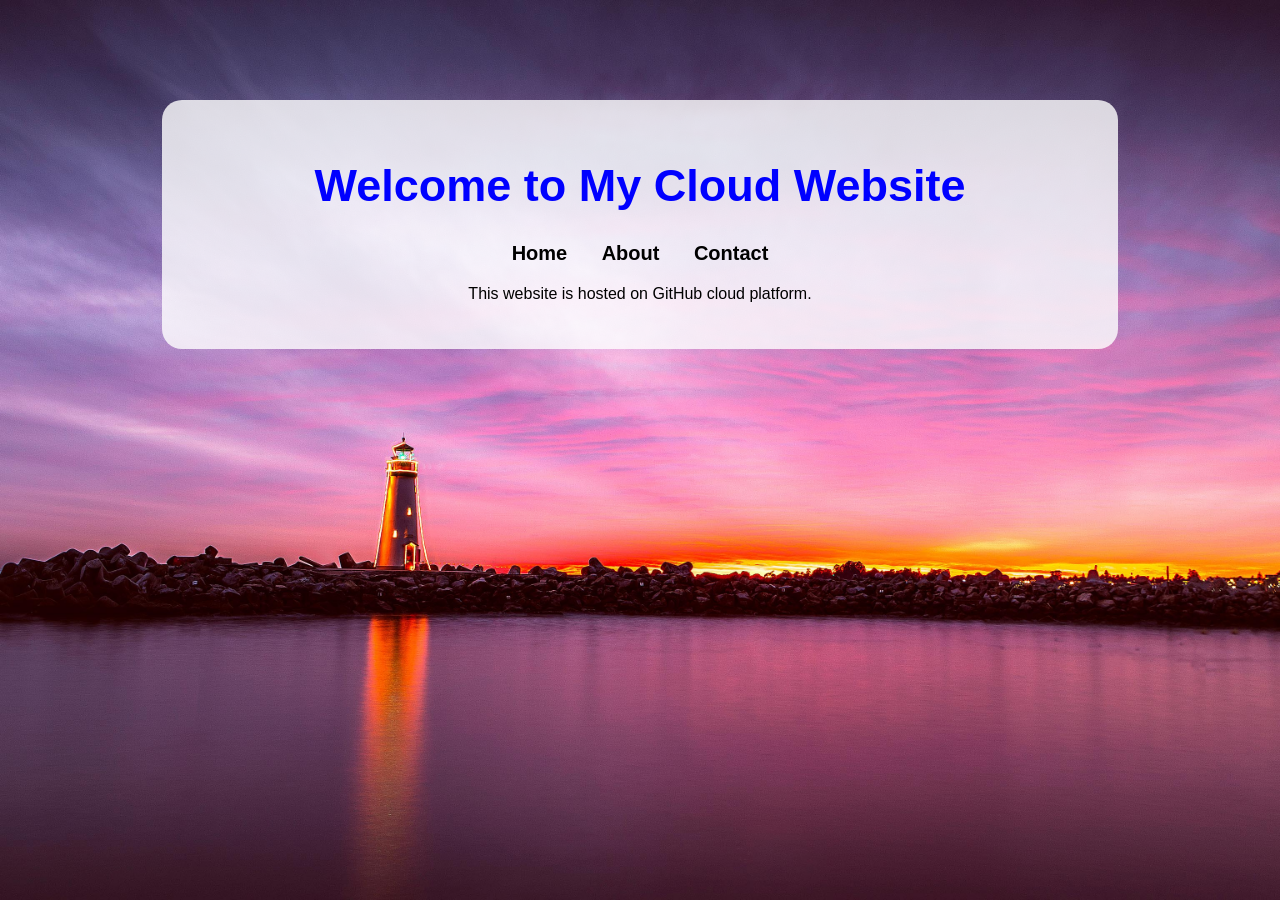
<file: index.html>
<!DOCTYPE html>
<html>
<head>
    <title>My Cloud Website</title>
    <link rel="stylesheet" href="style.css">
</head>

<body>

<div class="container">

<h1>Welcome to My Cloud Website</h1>

<nav>
<a href="index.html">Home</a>
<a href="about.html">About</a>
<a href="contact.html">Contact</a>
</nav>

<p>This website is hosted on GitHub cloud platform.</p>

</div>

</body>
</html>
</file>
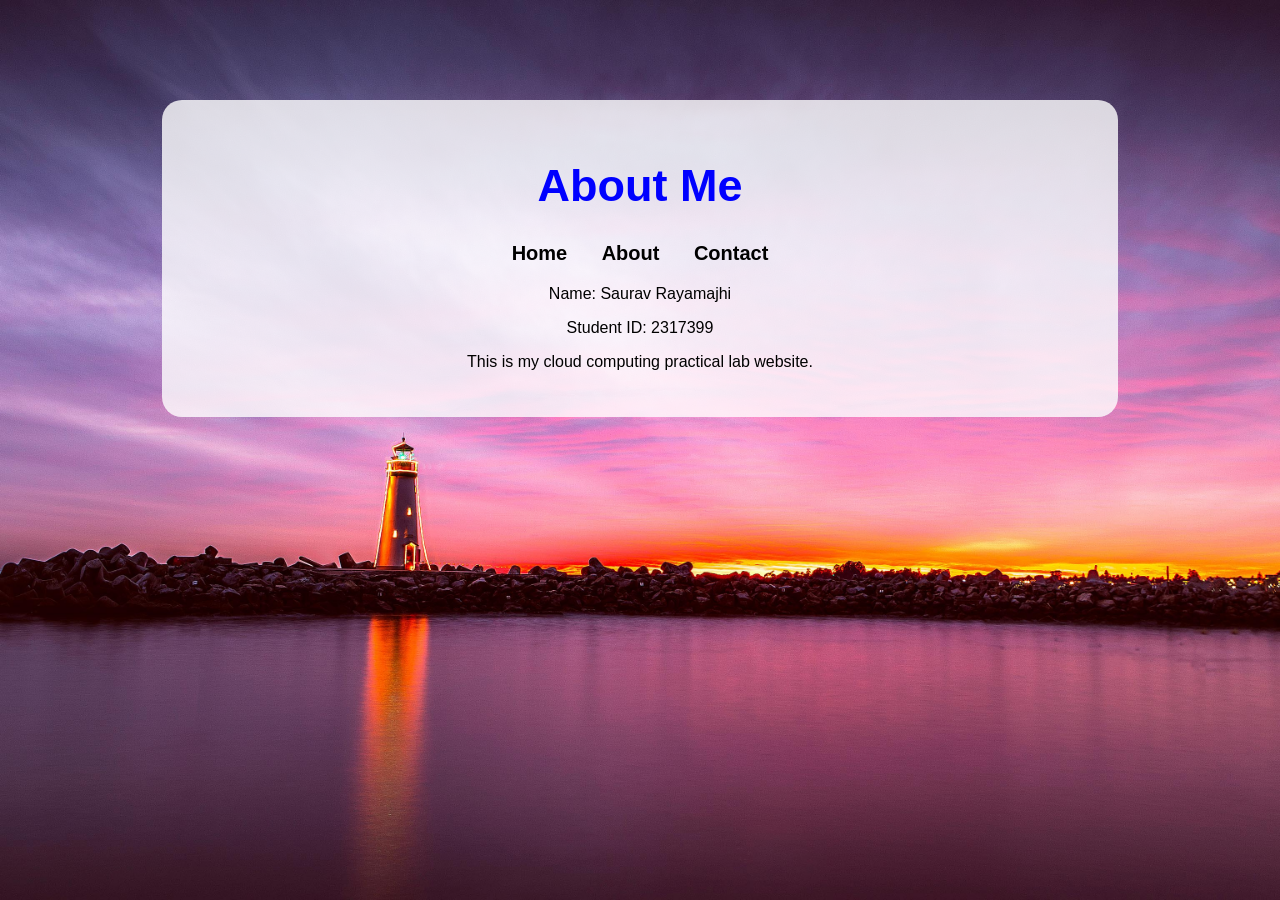
<file: about.html>
<!DOCTYPE html>
<html>
<head>
    <title>About</title>
    <link rel="stylesheet" href="style.css">
</head>

<body>

<div class="container">

<h1>About Me</h1>

<nav>
<a href="index.html">Home</a>
<a href="about.html">About</a>
<a href="contact.html">Contact</a>
</nav>

<p>Name: Saurav Rayamajhi</p>
<p>Student ID: 2317399</p>
<p>This is my cloud computing practical lab website.</p>

</div>

</body>
</html>
</file>
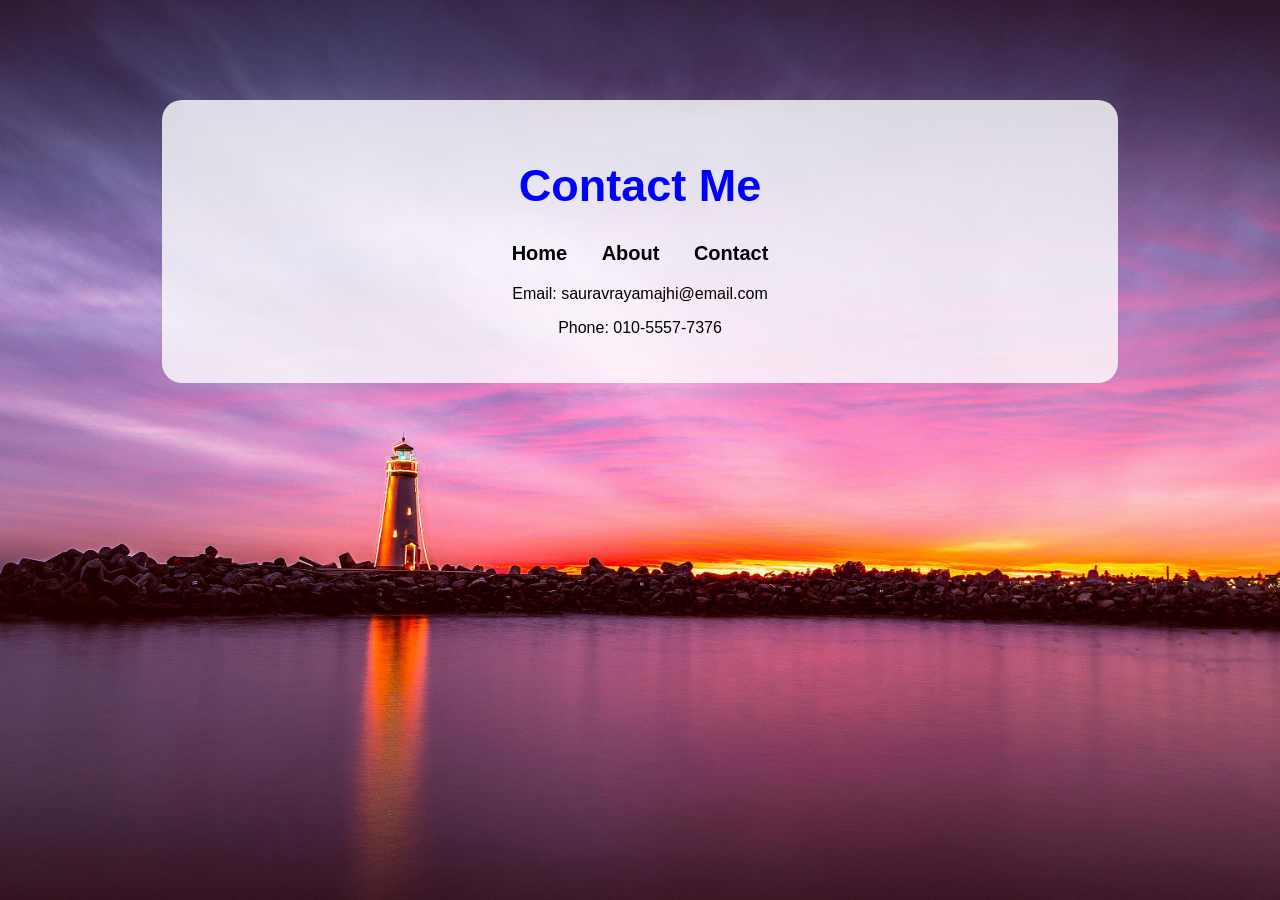
<file: contact.html>
<!DOCTYPE html>
<html>
<head>
    <title>Contact</title>
    <link rel="stylesheet" href="style.css">
</head>

<body>

<div class="container">

<h1>Contact Me</h1>

<nav>
<a href="index.html">Home</a>
<a href="about.html">About</a>
<a href="contact.html">Contact</a>
</nav>

<p>Email: sauravrayamajhi@email.com</p>
<p>Phone: 010-5557-7376</p>

</div>

</body>
</html>
</file>
<file: style.css>
body{
    margin:0;
    padding:0;
    font-family: Arial, sans-serif;
    text-align:center;
    background-image: url("background.jpg");
    background-size: cover;
    background-position: center;
    background-attachment: fixed;
    color: black;
}

.container{
    background: rgba(255,255,255,0.8);
    margin: 100px auto;
    padding: 30px;
    width: 70%;
    border-radius: 20px;
}

h1{
    color: blue;
    font-size: 45px;
}

nav{
    margin:20px;
}

nav a{
    margin:15px;
    text-decoration:none;
    font-weight:bold;
    color:black;
    font-size:20px;
}

nav a:hover{
    color: blue;
}
</file>
